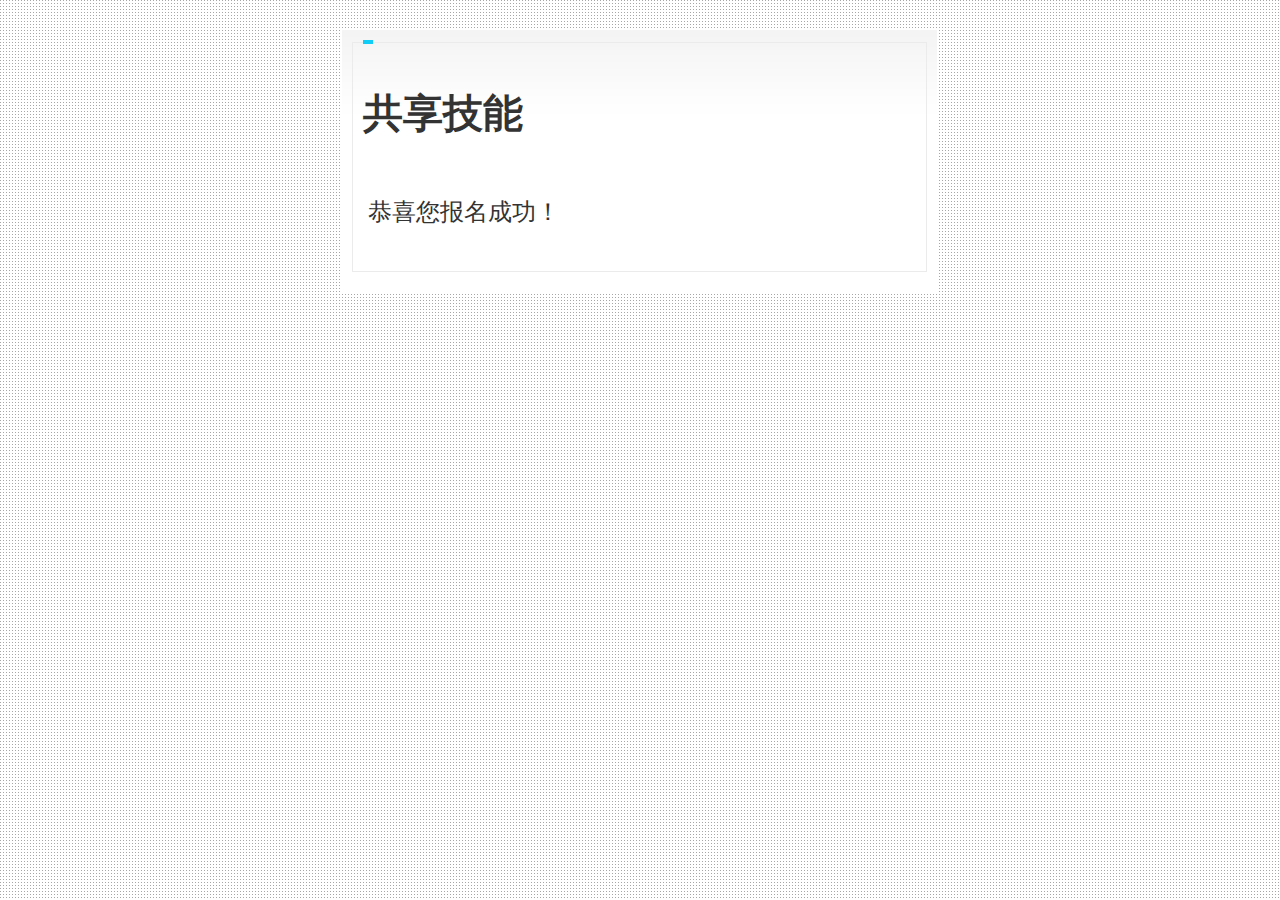
<file: server_443/static/success.html>
<!DOCTYPE html PUBLIC "-//W3C//DTD XHTML 1.0 Transitional//EN"
        "http://www.w3.org/TR/xhtml1/DTD/xhtml1-transitional.dtd">
<html>
<meta http-equiv="Content-Type" content="text/html; charset=utf-8"/>
<head>

    <link title="style1" rel="stylesheet" href="style.css" type="text/css"/>

</head>
<body>

<div style="width: 60% ; margin: 0 auto">


    <div class="form_content">
        <fieldset>
            <legend></legend>
            <h1> 共享技能 </h1>
            <p  class="form-row_text  textInfo">
                恭喜您报名成功！<br/>
            </p>


        </fieldset>
    </div>



</div>
</body>
</html>
</file>
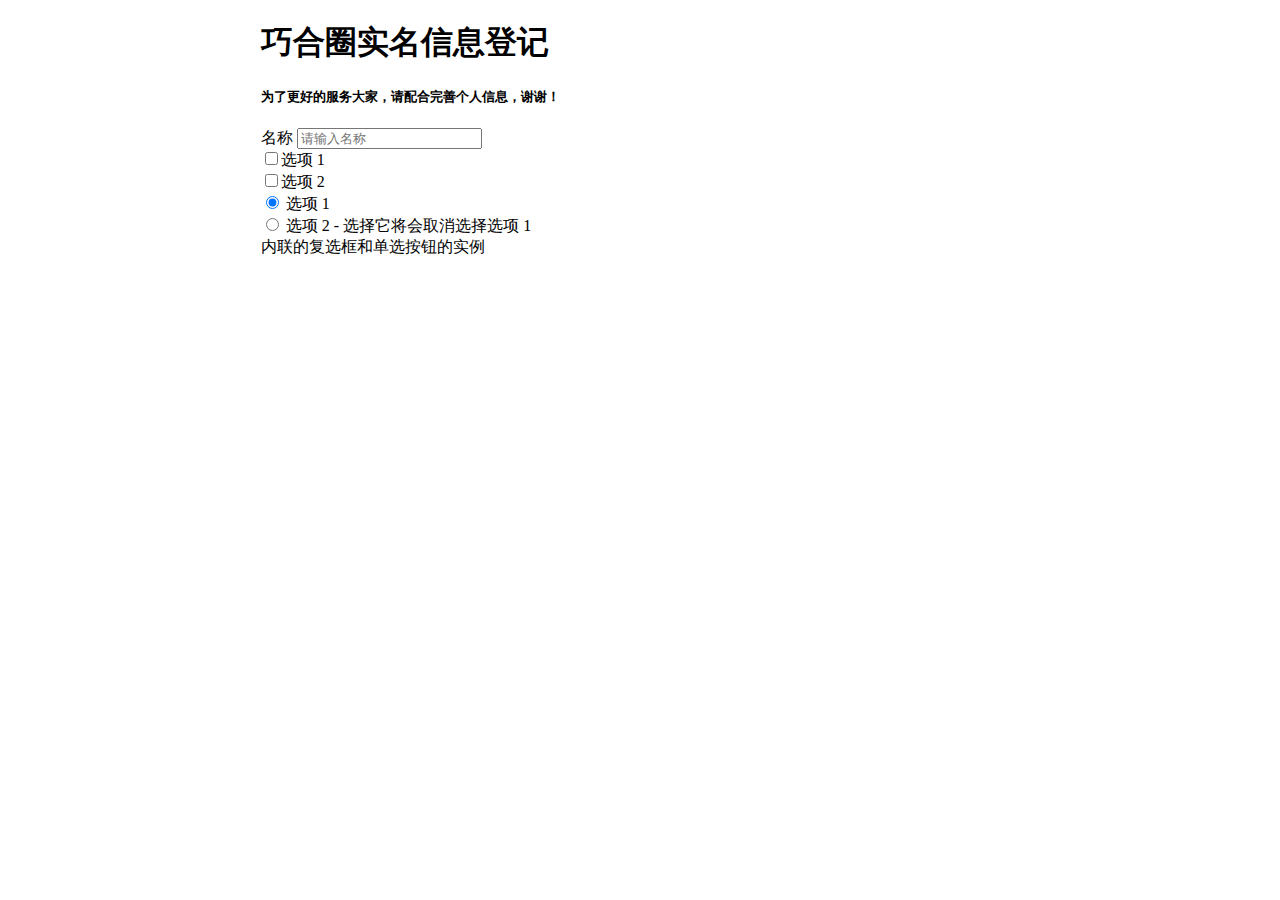
<file: server_443/templates/regist.html>
<!DOCTYPE html PUBLIC "-//W3C//DTD XHTML 1.0 Transitional//EN"
        "http://www.w3.org/TR/xhtml1/DTD/xhtml1-transitional.dtd">
<html>
<meta http-equiv="Content-Type" content="text/html; charset=utf-8"/>
<head>
    <script src="http://cdn.static.runoob.com/libs/jquery/1.10.2/jquery.min.js"></script>


    <link rel="stylesheet" href="http://apps.bdimg.com/libs/bootstrap/3.3.0/css/bootstrap.min.css">
    <script src="http://apps.bdimg.com/libs/jquery/2.1.1/jquery.min.js"></script>
    <script src="http://apps.bdimg.com/libs/bootstrap/3.3.0/js/bootstrap.min.js"></script>
    <script>

        (function () {


            $.get("skillExchange/user_num", function (data, status) {
                document.getElementById('setup').innerHTML = "累计已有" + data + "人申请"

            })
        })();


        $.fn.serializeObject = function () {
            var o = {};
            var a = this.serializeArray();
            $.each(a, function () {
                if (o[this.name]) {
                    if (!o[this.name].push) {
                        o[this.name] = [o[this.name]];
                    }
                    o[this.name].push(this.value || '');
                } else {
                    o[this.name] = this.value || '';
                }
            });
            return o;
        };

        function onClik(field1) {
            var jsonuserinfo = $('#skillChange').serializeObject();
            var data = JSON.stringify(jsonuserinfo);

            console.log(JSON.stringify({payload: data.toString()}));
            $.post("skillExchange/register",

                JSON.stringify({payload: data.toString()})

                ,
                function (data, status) {
                    //alert("数据: \n" + data + "\n状态: " + status);
                    window.location.href = "{{ url_for('static', filename='success.html') }}";
                });


        }


        var c = 0, limit = 3;
        function doCheck(obj) {
            obj.checked ? c++ : c--;
            if (c > limit) {
                obj.checked = false;
                alert("超过限制个数啦！");
                c--;
            }
        }
    </script>
</head>
<body>

<div style="width: 60% ; margin: 0 auto">


    <div class="form_content">

        <legend></legend>
        <h1> 巧合圈实名信息登记 </h1>
        <h5> 为了更好的服务大家，请配合完善个人信息，谢谢！ </h5>


    </div>

    <div role="form">

        <form class="form-inline checkbox-inline" id="register" action="" method="post" autocomplete="on">

            <div class="form-group">
                <label for="name">名称</label>
                <input type="text" class="form-control" id="name"
                       placeholder="请输入名称">
            </div>

            <div class="checkbox">
                <label><input type="checkbox" value="">选项 1</label></div>
            <div class="checkbox">
                <label><input type="checkbox" value="">选项 2</label></div>
            <div class="radio">
                <label>
                    <input type="radio" name="optionsRadios" id="optionsRadios1"
                           value="option1" checked> 选项 1 </label></div>
            <div class="radio">
                <label>
                    <input type="radio" name="optionsRadios" id="optionsRadios2"
                           value="option2">
                    选项 2 - 选择它将会取消选择选项 1 </label></div>
            <label for="name">内联的复选框和单选按钮的实例</label>
            <div>


            </div>
        </form>
    </div>

</div>
</body>
</html>
</file>
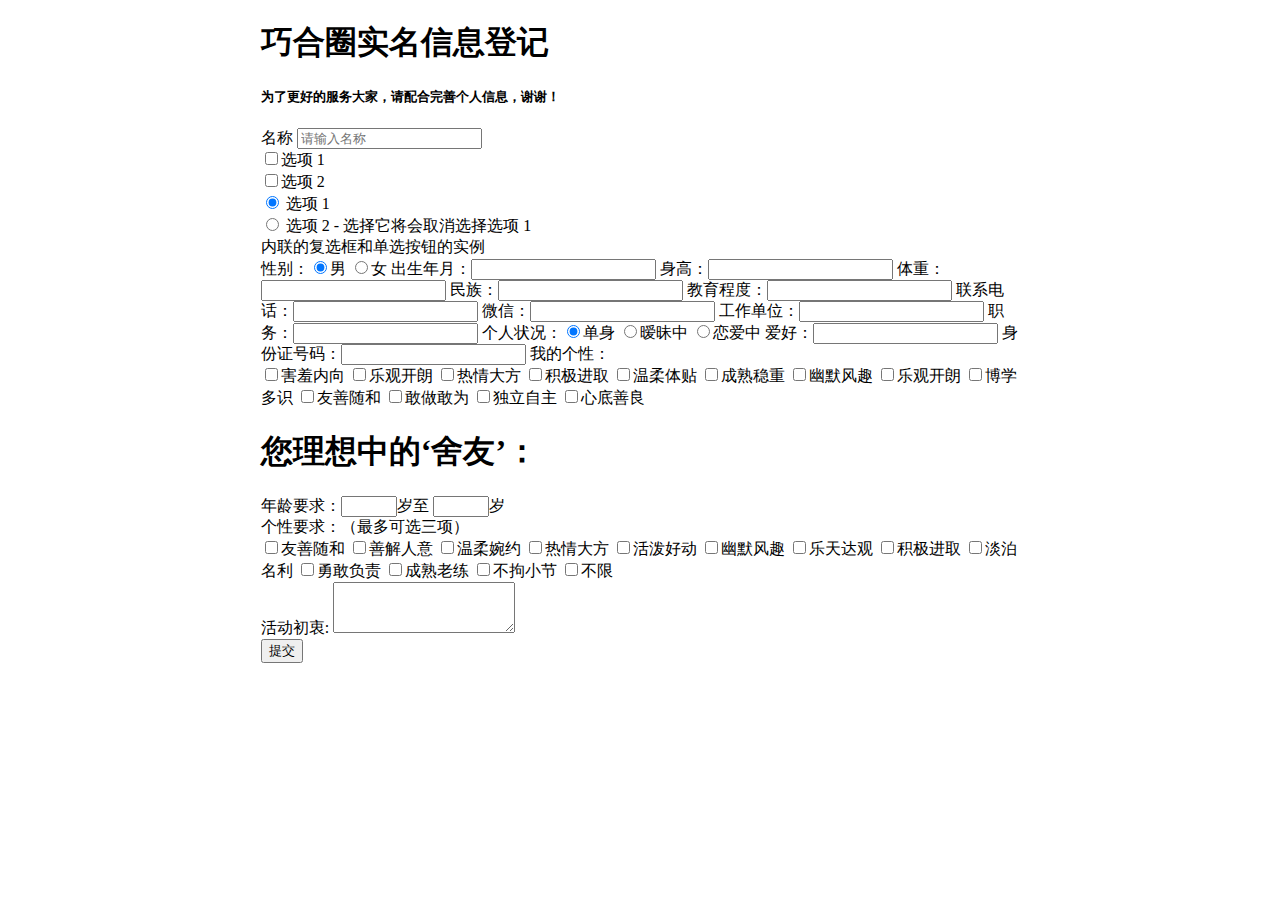
<file: server_443/templates/regist1.html>
<!DOCTYPE html PUBLIC "-//W3C//DTD XHTML 1.0 Transitional//EN"
        "http://www.w3.org/TR/xhtml1/DTD/xhtml1-transitional.dtd">
<html>
<meta http-equiv="Content-Type" content="text/html; charset=utf-8"/>
<head>
    <script src="http://cdn.static.runoob.com/libs/jquery/1.10.2/jquery.min.js"></script>


    <link rel="stylesheet" href="http://apps.bdimg.com/libs/bootstrap/3.3.0/css/bootstrap.min.css">
    <script src="http://apps.bdimg.com/libs/jquery/2.1.1/jquery.min.js"></script>
    <script src="http://apps.bdimg.com/libs/bootstrap/3.3.0/js/bootstrap.min.js"></script>
    <script>

        (function () {


            $.get("skillExchange/user_num", function (data, status) {
                document.getElementById('setup').innerHTML = "累计已有" + data + "人申请"

            })
        })();


        $.fn.serializeObject = function () {
            var o = {};
            var a = this.serializeArray();
            $.each(a, function () {
                if (o[this.name]) {
                    if (!o[this.name].push) {
                        o[this.name] = [o[this.name]];
                    }
                    o[this.name].push(this.value || '');
                } else {
                    o[this.name] = this.value || '';
                }
            });
            return o;
        };

        function onClik(field1) {
            var jsonuserinfo = $('#skillChange').serializeObject();
            var data = JSON.stringify(jsonuserinfo);

            console.log(JSON.stringify({payload: data.toString()}));
            $.post("skillExchange/register",

                JSON.stringify({payload: data.toString()})

                ,
                function (data, status) {
                    //alert("数据: \n" + data + "\n状态: " + status);
                    window.location.href = "{{ url_for('static', filename='success.html') }}";
                });


        }


        var c = 0, limit = 3;
        function doCheck(obj) {
            obj.checked ? c++ : c--;
            if (c > limit) {
                obj.checked = false;
                alert("超过限制个数啦！");
                c--;
            }
        }
    </script>
</head>
<body>

<div style="width: 60% ; margin: 0 auto">


    <div class="form_content">

        <legend></legend>
        <h1> 巧合圈实名信息登记 </h1>
        <h5> 为了更好的服务大家，请配合完善个人信息，谢谢！ </h5>


    </div>

    <div role="form">

        <form class="form-inline" id="register" action="" method="post" autocomplete="on">

            <div class="form-group">
                <label for="name">名称</label>
                <input type="text" class="form-control" id="name"
                       placeholder="请输入名称">
            </div>

            <div class="checkbox">
                <label><input type="checkbox" value="">选项 1</label></div>
            <div class="checkbox">
                <label><input type="checkbox" value="">选项 2</label></div>
            <div class="radio">
                <label>
                    <input type="radio" name="optionsRadios" id="optionsRadios1"
                           value="option1" checked> 选项 1 </label></div>
            <div class="radio">
                <label>
                    <input type="radio" name="optionsRadios" id="optionsRadios2"
                           value="option2">
                    选项 2 - 选择它将会取消选择选项 1 </label></div>
            <label for="name">内联的复选框和单选按钮的实例</label>
            <div>
            

                性别：<input class="radio-inline" type="radio" name="sex" value="男" checked>男
                <input type="radio" name="sex" value="女">女
                出生年月：<input class="form-inline form-control" type="text" name="birthday"/>
                身高：<input class="form-control" type="text" name="hight"/>
                体重：<input class="form-control" type="text" name="weight"/>
                民族：<input class="form-control" type="text" name="nation"/>
                教育程度：<input class="form-control" type="text" name="education"/>
                联系电话：<input class="form-control" type="text" name="tel"/>
                微信：<input class="form-control" type="text" name="weixin"/>
                工作单位：<input class="form-control" type="text" name="organization"/>
                职务：<input class="form-control" type="text" name="duty"/>
                个人状况：<input type="radio" name="status" value="单身" checked>单身
                <input type="radio" name="status" value="暧昧中">暧昧中
                <input type="radio" name="status" value="恋爱中">恋爱中

                爱好：<input class="form-control" type="text" name="interest"/>
                身份证号码：<input class="form-control" type="text" name="idNum"/>


                我的个性：<br/>
                <div class="checkbox">
                    <input type="checkbox" name="individuality" value="害羞内向">害羞内向
                    <input type="checkbox" name="individuality" value="乐观开朗">乐观开朗
                    <input type="checkbox" name="individuality" value="热情大方">热情大方
                    <input type="checkbox" name="individuality" value="积极进取">积极进取
                    <input type="checkbox" name="individuality" value="温柔体贴">温柔体贴
                    <input type="checkbox" name="individuality" value="成熟稳重">成熟稳重
                    <input type="checkbox" name="individuality" value="幽默风趣">幽默风趣
                    <input type="checkbox" name="individuality" value="乐观开朗">乐观开朗
                    <input type="checkbox" name="individuality" value="博学多识">博学多识
                    <input type="checkbox" name="individuality" value="友善随和">友善随和
                    <input type="checkbox" name="individuality" value="敢做敢为">敢做敢为
                    <input type="checkbox" name="individuality" value="独立自主">独立自主
                    <input type="checkbox" name="individuality" value="心底善良">心底善良
                </div>


                <h1>您理想中的‘舍友’： </h1>


                年龄要求：<input type="number" name="age_start" min="16" max="50"/>岁至
                <input type="number" name="age_end" min="16" max="50"/>岁
                <br/>

                个性要求：（最多可选三项）<br/>
                <div class="checkbox">
                    <input type="checkbox" name="individuality_request" onClick="doCheck(this)" onClick="doCheck(this)"
                           value="友善随和">友善随和
                    <input type="checkbox" name="individuality_request" onClick="doCheck(this)" value="善解人意">善解人意
                    <input type="checkbox" name="individuality_request" onClick="doCheck(this)" value="温柔婉约">温柔婉约
                    <input type="checkbox" name="individuality_request" onClick="doCheck(this)" value="热情大方">热情大方
                    <input type="checkbox" name="individuality_request" onClick="doCheck(this)" value="活泼好动">活泼好动
                    <input type="checkbox" name="individuality_request" onClick="doCheck(this)" value="幽默风趣">幽默风趣
                    <input type="checkbox" name="individuality_request" onClick="doCheck(this)" value="乐天达观">乐天达观
                    <input type="checkbox" name="individuality_request" onClick="doCheck(this)" value="积极进取">积极进取
                    <input type="checkbox" name="individuality_request" onClick="doCheck(this)" value="淡泊名利">淡泊名利
                    <input type="checkbox" name="individuality_request" onClick="doCheck(this)" value="勇敢负责">勇敢负责
                    <input type="checkbox" name="individuality_request" onClick="doCheck(this)" value="成熟老练">成熟老练
                    <input type="checkbox" name="individuality_request" onClick="doCheck(this)" value="不拘小节">不拘小节
                    <input type="checkbox" name="individuality_request" onClick="doCheck(this)" value="不限">不限
                </div>

                <div class="form-group">
                    <label for="name">活动初衷:</label>
                    <textarea class="form-control" rows="3"></textarea>
                </div>
                <input type="button" name="submit" value="提交" onClick="onClik()"/><br/>
        </form>

    </div>

</div>
</body>
</html>
</file>
<file: server_443/static/style.css>
body {
color:#333;
background:url(images/bg.gif) repeat;
padding:0px;
font-size:20px;
font-family: Arial, Helvetica, sans-serif;
}
.form_content{
width:575px;
margin:30px auto;
padding:10px;
background:url(images/form_top_bg.gif) repeat-x top #fff;
}
fieldset{
border:1px #ebebeb solid;
padding:15px 10px 15px 10px;
margin:0 0 10px 0;
}
legend{
color:#FFFFFF;
background-color:#0fcdf6;
padding:2px 5px 2px 5px;
}
legend.optional{
color:#FFFFFF;
background-color:#50c150;
padding:2px 5px 2px 5px;
}


.form_content .textInfo{
    font-size:24px;
    /*text-indent: 24px;*/

}

.form-row {
    clear: both;
    float:left;
    line-height:1.5;
    padding:10px 5px 10px 5px;
}
.form-row_text{
    font-size:24px;
    clear: both;
    float:left;
    line-height:1.5;
    padding:2px 5px 2px 5px;
}

.form-row-select {
clear: both;
float:left;
padding:10px 5px 5px 5px;
}
.field-label {
width:150px;
float:left;
line-height:25px;
}
label {
float:left;
color:#666666;
}
label.left{
padding:0 20px 0 5px;
float:left;
color:#666666;
}
.field-widget {
float:left;
}
input.required{
width:300px;
height:22px;
border: 1px solid #95E0EF;
background-color:#f3fcfe;
border-left-width:2px;
padding:5px 0 0 2px;
float:left;
}
input.optional{
width:300px;
height:22px;
border: 1px solid #adedad;
background-color:#f3fef3;
border-left-width:2px;
padding:5px 0 0 2px;
}
select.validate-selection{
width:305px;
height:28px;
border: 1px solid #95E0EF;
background-color:#f3fcfe;
border-left-width:2px;
padding:4px 2px 3px 2px;
float:left;
}
textarea.required{
width:300px;
height:75px;
float:left;
border: 1px solid #95E0EF;
background-color:#f3fcfe;
border-left-width:2px;
}
textarea.optional{
width:300px;
height:75px;
border: 1px solid #adedad;
background-color:#f3fef3;
border-left-width:2px;
}

input.submit{
color:#FFFFFF;
background-color:#0fcdf6;
padding:2px 5px 2px 5px;
cursor:pointer;
border:none;
}
input.reset{
color:#FFFFFF;
background-color:#50c150;
cursor:pointer;
padding:2px 5px 2px 5px;
border:none;
}

input.validation-failed, textarea.validation-failed, select.validation-failed {
border: 1px solid #FF9A7F;
background-color:#FFF2EF;
color : #FF3300;
}
input.validation-passed, textarea.validation-passed {
border: 1px solid #00CC00;
color : #000;
}

.validation-advice {
width:50px;
float:left;
margin:0px 0 0 10px;
padding:0px 0 0 25px;
background:url(images/warning.png) no-repeat left;
color:#FF9A7F;
font-size:10px;
}

.custom-advice {
margin: 5px 0;
padding: 5px;
background-color: #C8AA00;
color : #FFF;
font-weight: bold;
}
</file>
